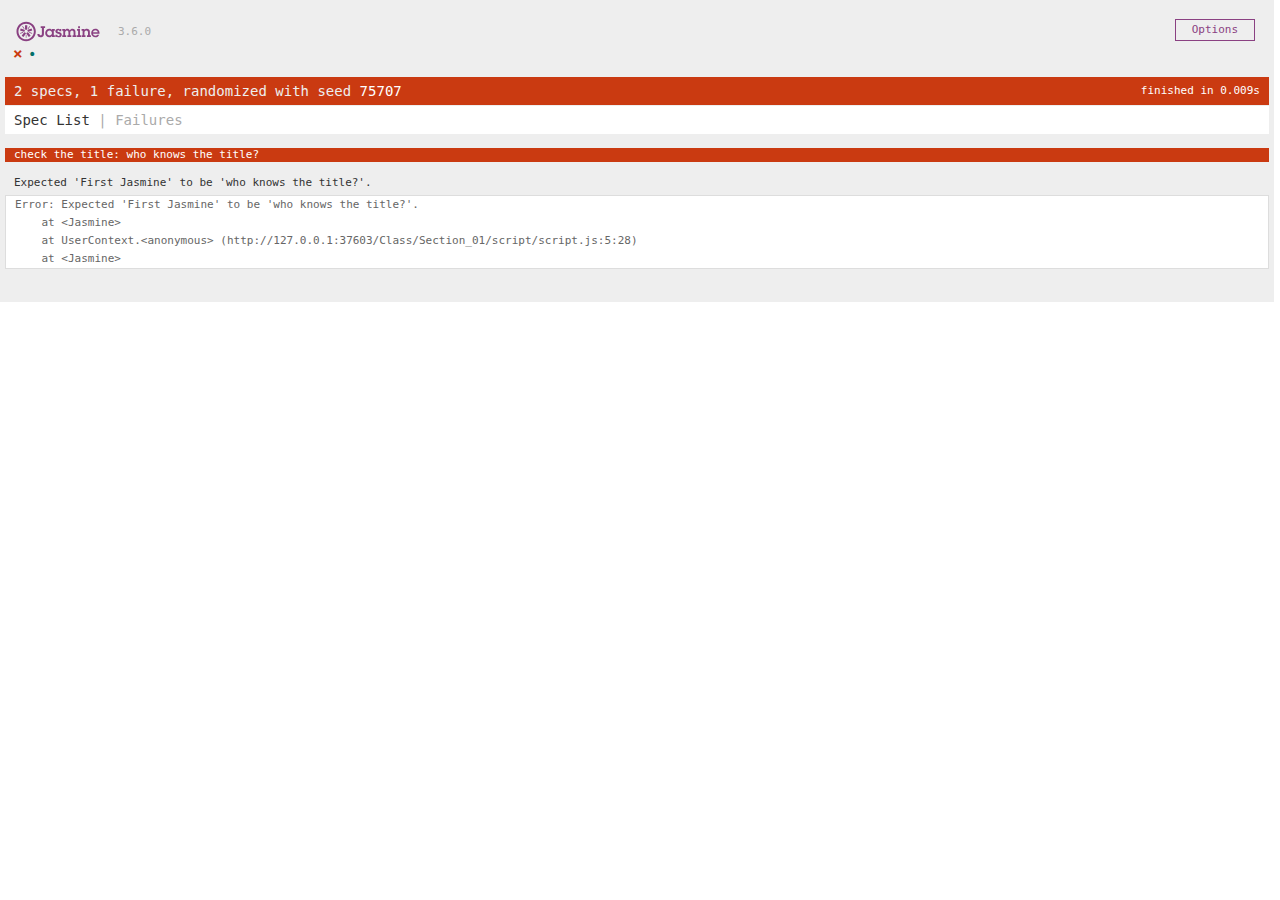
<file: Class/Section_01/index.html>
<!DOCTYPE html>
<html lang="en">
<head>
    <meta charset="UTF-8">
    <meta name="viewport" content="width=device-width, initial-scale=1.0">
    <title>First Jasmine</title>

    
    <link rel="stylesheet" href="../jasmine-3.6.0/jasmine.css">
    
    <script type="text/javascript" src="../jasmine-3.6.0/jasmine.js"></script>
    <script type="text/javascript" src="../jasmine-3.6.0/jasmine-html.js"></script>
    <script type="text/javascript" src="../jasmine-3.6.0/boot.js"></script>

    <script type="text/javascript" src="script/script.js"></script>
    
</head>
<body>
    
</body>
</html>
</file>
<file: Class/jasmine-3.6.0/jasmine.css>
@charset "UTF-8";
body { overflow-y: scroll; }

.jasmine_html-reporter { width: 100%; background-color: #eee; padding: 5px; margin: -8px; font-size: 11px; font-family: Monaco, "Lucida Console", monospace; line-height: 14px; color: #333; }

.jasmine_html-reporter a { text-decoration: none; }

.jasmine_html-reporter a:hover { text-decoration: underline; }

.jasmine_html-reporter p, .jasmine_html-reporter h1, .jasmine_html-reporter h2, .jasmine_html-reporter h3, .jasmine_html-reporter h4, .jasmine_html-reporter h5, .jasmine_html-reporter h6 { margin: 0; line-height: 14px; }

.jasmine_html-reporter .jasmine-banner, .jasmine_html-reporter .jasmine-symbol-summary, .jasmine_html-reporter .jasmine-summary, .jasmine_html-reporter .jasmine-result-message, .jasmine_html-reporter .jasmine-spec .jasmine-description, .jasmine_html-reporter .jasmine-spec-detail .jasmine-description, .jasmine_html-reporter .jasmine-alert .jasmine-bar, .jasmine_html-reporter .jasmine-stack-trace { padding-left: 9px; padding-right: 9px; }

.jasmine_html-reporter .jasmine-banner { position: relative; }

.jasmine_html-reporter .jasmine-banner .jasmine-title { background: url("[data-uri]") no-repeat; background: url("[data-uri]") no-repeat, none; -moz-background-size: 100%; -o-background-size: 100%; -webkit-background-size: 100%; background-size: 100%; display: block; float: left; width: 90px; height: 25px; }

.jasmine_html-reporter .jasmine-banner .jasmine-version { margin-left: 14px; position: relative; top: 6px; }

.jasmine_html-reporter #jasmine_content { position: fixed; right: 100%; }

.jasmine_html-reporter .jasmine-version { color: #aaa; }

.jasmine_html-reporter .jasmine-banner { margin-top: 14px; }

.jasmine_html-reporter .jasmine-duration { color: #fff; float: right; line-height: 28px; padding-right: 9px; }

.jasmine_html-reporter .jasmine-symbol-summary { overflow: hidden; margin: 14px 0; }

.jasmine_html-reporter .jasmine-symbol-summary li { display: inline-block; height: 10px; width: 14px; font-size: 16px; }

.jasmine_html-reporter .jasmine-symbol-summary li.jasmine-passed { font-size: 14px; }

.jasmine_html-reporter .jasmine-symbol-summary li.jasmine-passed:before { color: #007069; content: "•"; }

.jasmine_html-reporter .jasmine-symbol-summary li.jasmine-failed { line-height: 9px; }

.jasmine_html-reporter .jasmine-symbol-summary li.jasmine-failed:before { color: #ca3a11; content: "×"; font-weight: bold; margin-left: -1px; }

.jasmine_html-reporter .jasmine-symbol-summary li.jasmine-excluded { font-size: 14px; }

.jasmine_html-reporter .jasmine-symbol-summary li.jasmine-excluded:before { color: #bababa; content: "•"; }

.jasmine_html-reporter .jasmine-symbol-summary li.jasmine-excluded-no-display { font-size: 14px; display: none; }

.jasmine_html-reporter .jasmine-symbol-summary li.jasmine-pending { line-height: 17px; }

.jasmine_html-reporter .jasmine-symbol-summary li.jasmine-pending:before { color: #ba9d37; content: "*"; }

.jasmine_html-reporter .jasmine-symbol-summary li.jasmine-empty { font-size: 14px; }

.jasmine_html-reporter .jasmine-symbol-summary li.jasmine-empty:before { color: #ba9d37; content: "•"; }

.jasmine_html-reporter .jasmine-run-options { float: right; margin-right: 5px; border: 1px solid #8a4182; color: #8a4182; position: relative; line-height: 20px; }

.jasmine_html-reporter .jasmine-run-options .jasmine-trigger { cursor: pointer; padding: 8px 16px; }

.jasmine_html-reporter .jasmine-run-options .jasmine-payload { position: absolute; display: none; right: -1px; border: 1px solid #8a4182; background-color: #eee; white-space: nowrap; padding: 4px 8px; }

.jasmine_html-reporter .jasmine-run-options .jasmine-payload.jasmine-open { display: block; }

.jasmine_html-reporter .jasmine-bar { line-height: 28px; font-size: 14px; display: block; color: #eee; }

.jasmine_html-reporter .jasmine-bar.jasmine-failed, .jasmine_html-reporter .jasmine-bar.jasmine-errored { background-color: #ca3a11; border-bottom: 1px solid #eee; }

.jasmine_html-reporter .jasmine-bar.jasmine-passed { background-color: #007069; }

.jasmine_html-reporter .jasmine-bar.jasmine-incomplete { background-color: #bababa; }

.jasmine_html-reporter .jasmine-bar.jasmine-skipped { background-color: #bababa; }

.jasmine_html-reporter .jasmine-bar.jasmine-warning { background-color: #ba9d37; color: #333; }

.jasmine_html-reporter .jasmine-bar.jasmine-menu { background-color: #fff; color: #aaa; }

.jasmine_html-reporter .jasmine-bar.jasmine-menu a { color: #333; }

.jasmine_html-reporter .jasmine-bar a { color: white; }

.jasmine_html-reporter.jasmine-spec-list .jasmine-bar.jasmine-menu.jasmine-failure-list, .jasmine_html-reporter.jasmine-spec-list .jasmine-results .jasmine-failures { display: none; }

.jasmine_html-reporter.jasmine-failure-list .jasmine-bar.jasmine-menu.jasmine-spec-list, .jasmine_html-reporter.jasmine-failure-list .jasmine-summary { display: none; }

.jasmine_html-reporter .jasmine-results { margin-top: 14px; }

.jasmine_html-reporter .jasmine-summary { margin-top: 14px; }

.jasmine_html-reporter .jasmine-summary ul { list-style-type: none; margin-left: 14px; padding-top: 0; padding-left: 0; }

.jasmine_html-reporter .jasmine-summary ul.jasmine-suite { margin-top: 7px; margin-bottom: 7px; }

.jasmine_html-reporter .jasmine-summary li.jasmine-passed a { color: #007069; }

.jasmine_html-reporter .jasmine-summary li.jasmine-failed a { color: #ca3a11; }

.jasmine_html-reporter .jasmine-summary li.jasmine-empty a { color: #ba9d37; }

.jasmine_html-reporter .jasmine-summary li.jasmine-pending a { color: #ba9d37; }

.jasmine_html-reporter .jasmine-summary li.jasmine-excluded a { color: #bababa; }

.jasmine_html-reporter .jasmine-specs li.jasmine-passed a:before { content: "• "; }

.jasmine_html-reporter .jasmine-specs li.jasmine-failed a:before { content: "× "; }

.jasmine_html-reporter .jasmine-specs li.jasmine-empty a:before { content: "* "; }

.jasmine_html-reporter .jasmine-specs li.jasmine-pending a:before { content: "• "; }

.jasmine_html-reporter .jasmine-specs li.jasmine-excluded a:before { content: "• "; }

.jasmine_html-reporter .jasmine-description + .jasmine-suite { margin-top: 0; }

.jasmine_html-reporter .jasmine-suite { margin-top: 14px; }

.jasmine_html-reporter .jasmine-suite a { color: #333; }

.jasmine_html-reporter .jasmine-failures .jasmine-spec-detail { margin-bottom: 28px; }

.jasmine_html-reporter .jasmine-failures .jasmine-spec-detail .jasmine-description { background-color: #ca3a11; color: white; }

.jasmine_html-reporter .jasmine-failures .jasmine-spec-detail .jasmine-description a { color: white; }

.jasmine_html-reporter .jasmine-result-message { padding-top: 14px; color: #333; white-space: pre-wrap; }

.jasmine_html-reporter .jasmine-result-message span.jasmine-result { display: block; }

.jasmine_html-reporter .jasmine-stack-trace { margin: 5px 0 0 0; max-height: 224px; overflow: auto; line-height: 18px; color: #666; border: 1px solid #ddd; background: white; white-space: pre; }
</file>
